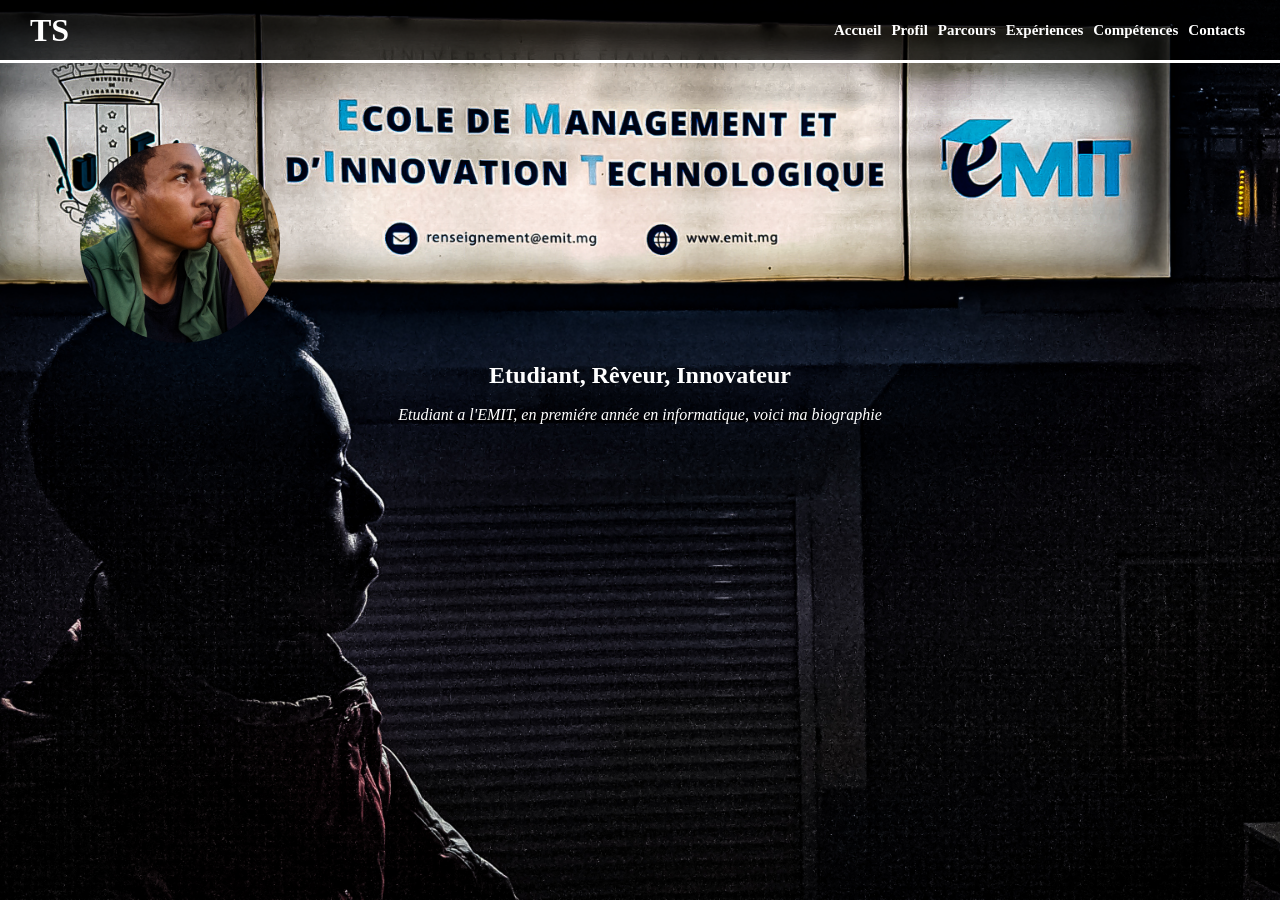
<file: index.html>
<!DOCTYPE html>
<html lang="fr">

<head>
    <meta charset="UTF-8">
    <meta name="viewport" content="width=device-width, initial-scale=1.0">
    <title>Acceuil</title>

    <!-- Icone de l'onglet -->
    <link rel="shortcut icon" href="./Tsangy icones.png">
    <!-- font awesome pour les icônes-->

    <link rel="stylesheet" href="css.css">

</head>

<body>
    <img src="F_Emit1.jpg" class="bg-img">
    <header class="header">
        <div class="logo">
            <h1>TS</h1>
        </div>
        <!-- Navigation -->
        <nav>
            <!-- on utilise ul pou faire une liste -->
            <ul id="menu">
                <!-- a signifi que c une ancre qui emene ailleur -->
                <li> <a href="index.html">Accueil</a></li>
                <li> <a href="profil.html">Profil</a></li>
                <li> <a href="Parcours étudiant.html">Parcours</a></li>
                <li><a href="Expériences.html">Expériences</a></li>
                <li><a href="compétences.html">Compétences</a></li>
                <li><a href="contacts.html">Contacts</a></li>


            </ul>
        </nav>
    </header>
    <main>


        <div class="photo-profils">
            <!-- pour inserer image ( pour reduire sa taile on utilise height) -->
            <img src="./A_Profil.jpg" id="photo-profils" height="200px" alt="Pictures-of-Myself">
        </div>
        <div class="home-content">
            <!-- span=i= icone(emoji) -->

            <h2 class="typing-text">Etudiant, Rêveur, Innovateur</h2>
            <p><em>Etudiant a l'EMIT, en premiére année en informatique, voici ma biographie</em></p>
        </div>
        <div class="social-icons"></div>
        <a href="https://web.facebook.com/tsangyrazafy" target="_blank" class="facebook">
            <i class="fa-brands fa-facebook"></i>
        </a>
    </main>
    <footer></footer>

</body>

</html>
</file>
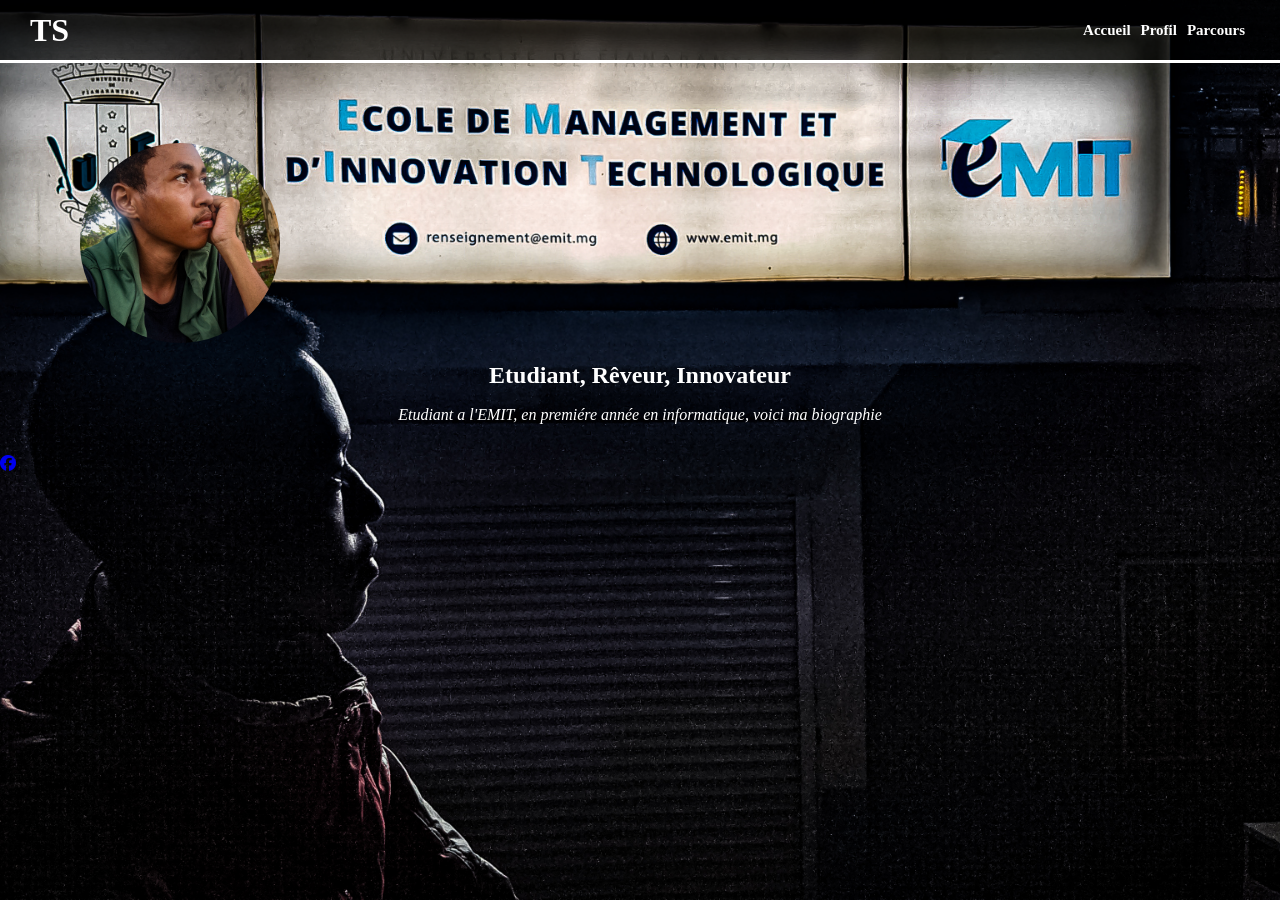
<file: Acceuil.html>
<!DOCTYPE html>
<html lang="fr">

<head>
    <meta charset="UTF-8">
    <meta name="viewport" content="width=device-width, initial-scale=1.0">
    <title>Tsangy</title>

    <!-- Icone de l'onglet -->
    <link rel="shortcut icon" href="./Icone2.jpg">
    <!-- font awesome pour les icônes-->
    <link rel="stylesheet" href="https://cdnjs.cloudflare.com/ajax/libs/font-awesome/6.4.0/css/all.min.css">
    <link rel="stylesheet" href="css.css">

</head>

<body>
    <header class="header">
        <div class="logo">
            <h1>TS</h1>
        </div>
        <!-- Navigation -->
        <nav>
            <!-- on utilise ul pou faire une liste -->
            <ul id="menu">
                <!-- a signifi que c une ancre qui emene ailleur -->
                <li> <a href="Acceuil.html">Accueil</a></li>
                <li> <a href="profil.html">Profil</a></li>
                <li> <a href="Parcours étudiant.html">Parcours</a></li>

            </ul>
        </nav>
    </header>
    <main>


        <div class="photo-profils">
            <!-- pour inserer image ( pour reduire sa taile on utilise height) -->
            <img src="./A_Profil.jpg" id="photo-profils" height="200px" alt="Pictures-of-Myself">
        </div>
        <div class="home-content">
            <!-- span=i= icone(emoji) -->

            <h2 class="typing-text">Etudiant, Rêveur, Innovateur</h2>
            <p><em>Etudiant a l'EMIT, en premiére année en informatique, voici ma biographie</em></p>
        </div>
        <div class="social-icons"></div>
        <a href="https://web.facebook.com/tsangyrazafy" target="_blank" class="facebook">
            <i class="fa-brands fa-facebook"></i>
        </a>
    </main>
    <footer></footer>

</body>

</html>
</file>
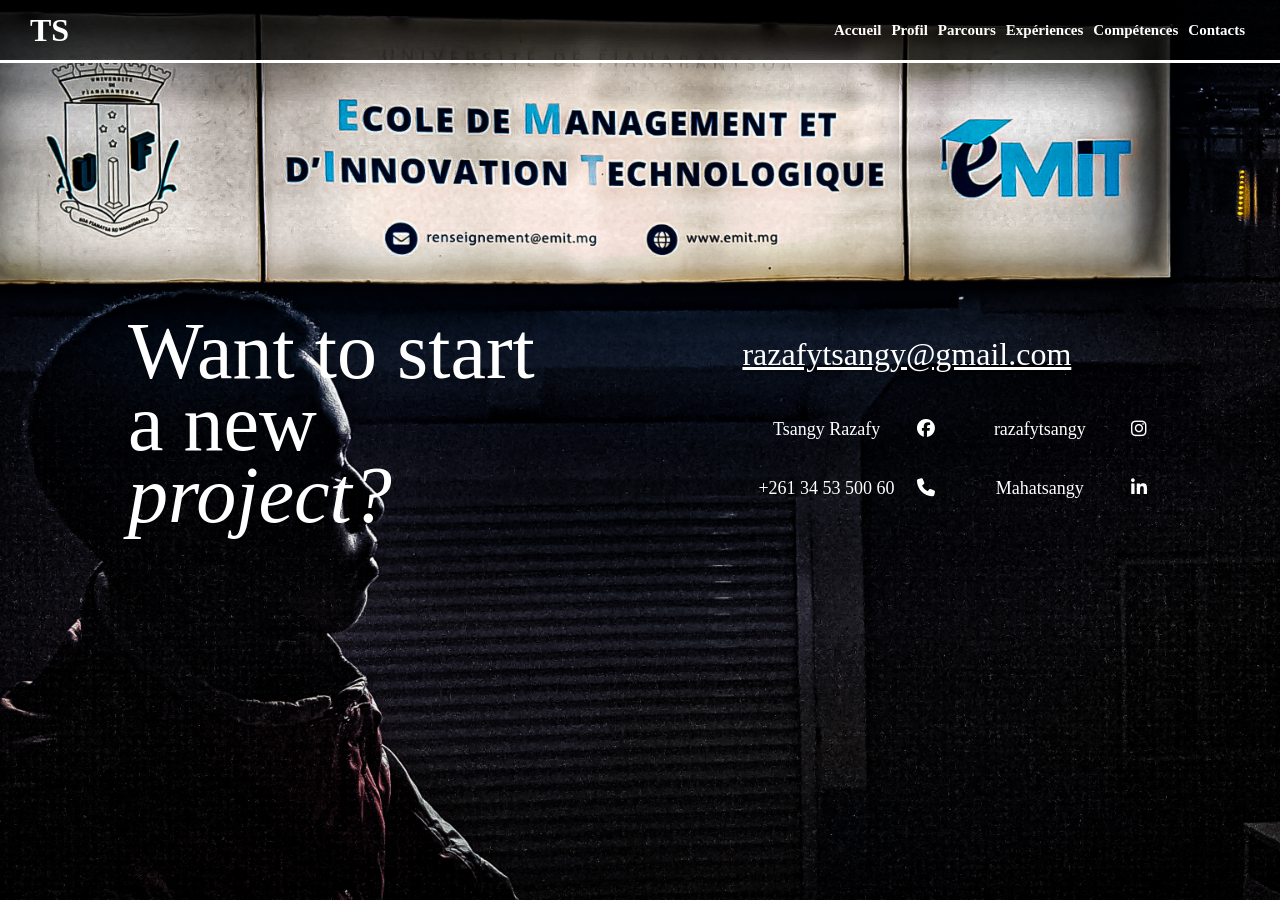
<file: contacts.html>
<!DOCTYPE html>
<html lang="fr">

<head>
    <meta charset="UTF-8">
    <meta name="viewport" content="width=device-width, initial-scale=1.0">
    <title>Contact me</title>

    <!-- Icone de l'onglet -->
    <link rel="shortcut icon" href="./Tsangy icones.png">
    <!-- font awesome pour les icônes-->
    <link rel="stylesheet" href="https://cdnjs.cloudflare.com/ajax/libs/font-awesome/6.4.0/css/all.min.css">
    <link rel="stylesheet" href="contacts.css">

</head>

<body>
    <header class="header">
        <div class="logo">
            <h1>TS</h1>
        </div>
        <!-- Navigation -->
        <nav>
            <!-- on utilise ul pou faire une liste -->
            <ul id="menu">
                <!-- a signifi que c une ancre qui emene ailleur -->
                <li> <a href="index.html">Accueil</a></li>
                <li> <a href="profil.html">Profil</a></li>
                <li> <a href="Parcours étudiant.html">Parcours</a></li>
                <li><a href="Expériences.html">Expériences</a></li>
                <li><a href="compétences.html">Compétences</a></li>
                <li><a href="contacts.html">Contacts</a></li>


            </ul>
        </nav>
    </header>
    <main>
        <main class="contact-container">
            <section class="hero-text">
                <div class="main-title">
                    <h2>Want to <span class="indent">start</span> <br> a new <br> <span
                            class="italic-serif">project?</span>
                </div>
            </section>

            <section class="contact-details">
                <div class="email-link">
                    <li>razafytsangy@gmail.com</li>
                </div>

                <nav class="social-links">
                    <ul>
                        <!-- Facebook -->
                        <li>
                            <div class="nb">
                                <a href="https://web.facebook.com/tsangyrazafy" target="_blank">Tsangy Razafy</a>
                            </div>
                            <a href="https://web.facebook.com/tsangyrazafy" target="_blank" class="facebook">
                                <i class="fa-brands fa-facebook"></i>
                            </a>
                        </li>

                        <!-- Instagram -->
                        <li>
                            <div class="nb">
                                <a href="https://www.instagram.com/razafytsangy/" target="_blank">razafytsangy</a>
                            </div>
                            <a href="https://www.instagram.com/razafytsangy/" target="_blank" class="instagram">
                                <i class="fa-brands fa-instagram"></i>
                            </a>
                        </li>

                        <!-- Téléphone -->
                        <li>
                            <div class="nb">
                                <a href="tel:+261345350060">+261 34 53 500 60</a>
                            </div>
                            <a href="tel:+261345350060" class="phone">
                                <i class="fa-solid fa-phone"></i>
                            </a>
                        </li>

                        <!-- LinkedIn -->
                        <li>
                            <div class="nb">
                                <a href="https://www.linkedin.com/in/mahatsangy-mialivola-razafimandimby-b539923a5"
                                    target="_blank">Mahatsangy</a>
                            </div>
                            <a href="https://www.linkedin.com/in/mahatsangy-mialivola-razafimandimby-b539923a5"
                                target="_blank" class="linkedin">
                                <i class="fa-brands fa-linkedin-in"></i>
                            </a>
                        </li>
                    </ul>
                </nav>
            </section>
        </main>

        <div class="floating-icons">
            <div class="top-right-circle"></div>
            <div class="bottom-right-wave"></div>
        </div>

    </main>
</file>
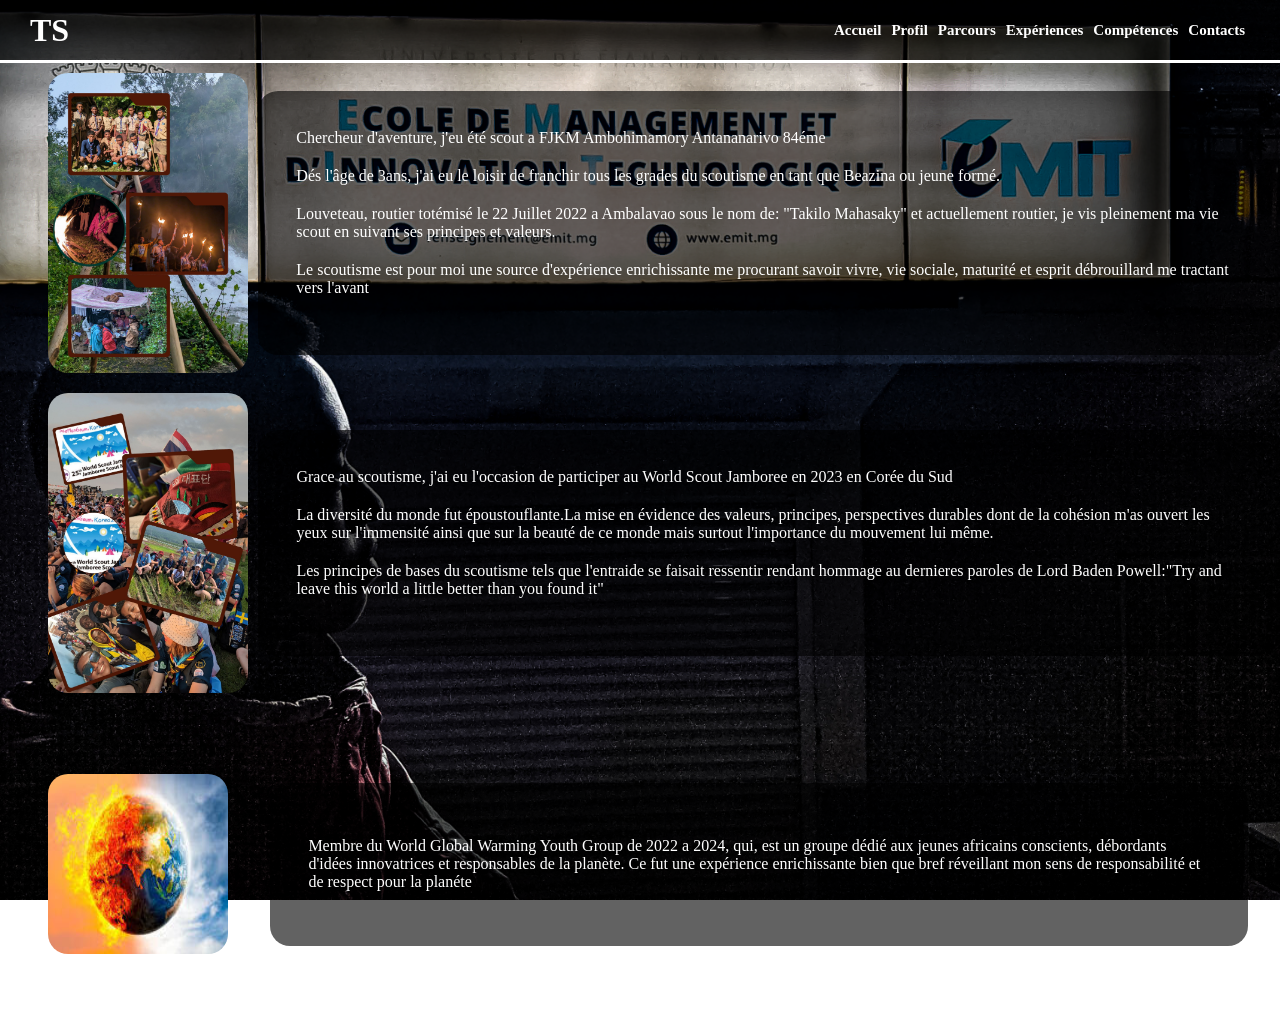
<file: Expériences.html>
<!-- base -->
<!DOCTYPE html>
<html lang="fr">

<head>
    <meta charset="UTF-8">
    <meta name="viewport" content="width=device-width, initial-scale=1.0">
    <title>Expériences</title>

    <!-- Icone de l'onglet -->
    <link rel="shortcut icon" href="./Tsangy icones.png">
    <!-- font awesome pour les icônes-->
    <link rel="stylesheet" href="https://cdnjs.cloudflare.com/ajax/libs/font-awesome/6.4.0/css/all.min.css">
    <link rel="stylesheet" href="Expériences.css">

</head>

<body>
    <img src="F_Emit1.jpg" class="bg-img">
    <header class="header">
        <div class="logo">
            <h1>TS</h1>
        </div>
        <!-- Navigation -->
        <nav>
            <!-- on utilise ul pou faire une liste -->
            <ul id="menu">
                <li> <a href="index.html">Accueil</a></li>
                <li> <a href="profil.html">Profil</a></li>
                <li> <a href="Parcours étudiant.html">Parcours</a></li>
                <li><a href="Expériences.html">Expériences</a></li>
                <li><a href="compétences.html">Compétences</a></li>
                <li><a href="contacts.html">Contacts</a></li>

            </ul>
        </nav>
    </header>
    <main>
        <div class="imgF">
            <img src="F_scout off.jpg" alt="84éme Ambohimamory">
            <div class="T1">
                <P>Chercheur d'aventure, j'eu été scout a FJKM Ambohimamory Antananarivo 84éme</P><br>
                <p>Dés l'âge de 3ans, j'ai eu le loisir de franchir tous les grades du scoutisme en tant que Beazina ou
                    jeune formé.</p><br>
                <p>Louveteau, routier totémisé le 22 Juillet 2022 a Ambalavao sous le nom de: "Takilo Mahasaky" et
                    actuellement routier, je vis pleinement ma vie scout en suivant ses principes et valeurs.</p><br>
                <p>Le scoutisme est pour moi une source d'expérience enrichissante me procurant savoir vivre, vie
                    sociale, maturité et esprit débrouillard me tractant vers l'avant</p><br>
            </div>
        </div>
        <div class="imgF">
            <img src="J_sary.jpg" alt="84éme Ambohimamory">
            <div class="T1">
                <P>Grace au scoutisme, j'ai eu l'occasion de participer au World Scout Jamboree en 2023 en Corée du Sud
                </P><br>
                <p>La diversité du monde fut époustouflante.La mise en évidence des valeurs, principes, perspectives
                    durables dont de la cohésion m'as ouvert les yeux sur l'immensité ainsi que sur la beauté de ce
                    monde mais surtout l'importance du mouvement lui même.</p><br>
                <p>
                    Les principes de bases du scoutisme tels que l'entraide se faisait ressentir rendant hommage au
                    dernieres paroles de Lord Baden Powell:"Try and leave this world a little better than you found it"
                </p><br>
            </div>
        </div>
        <div class="imgGW">
            <img src="GW1.jpg" alt="84éme Ambohimamory">
            <div class="T1">
                <p>Membre du World Global Warming Youth Group de 2022 a 2024, qui, est un groupe dédié aux
                    jeunes
                    africains conscients, débordants d'idées innovatrices et responsables de la planète. Ce fut une
                    expérience enrichissante bien que bref réveillant mon sens de responsabilité et de respect pour la
                    planéte</p>
            </div>
        </div>


    </main>
</file>
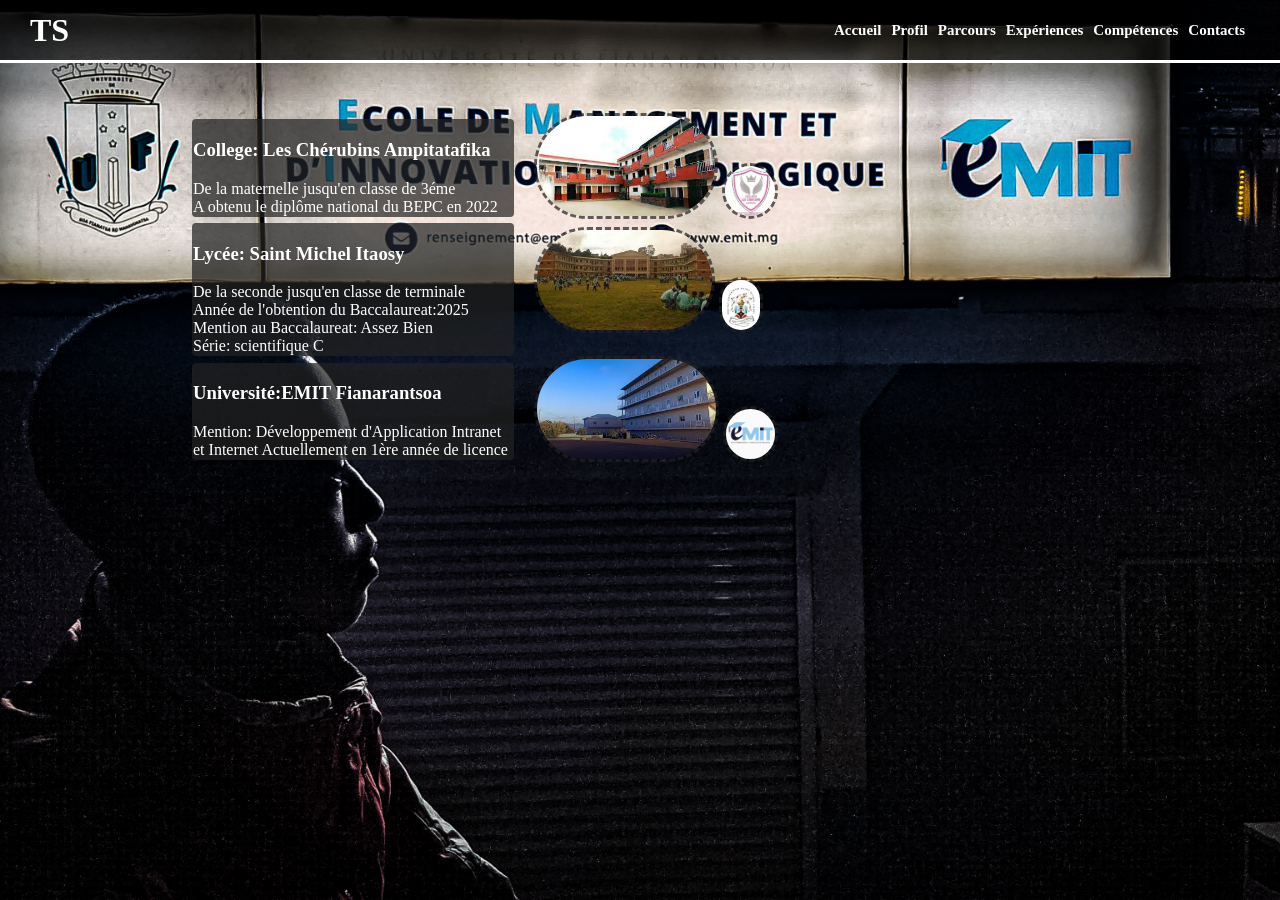
<file: Parcours étudiant.html>
<!-- base -->
<!DOCTYPE html>
<html lang="fr">

<head>
    <meta charset="UTF-8">
    <meta name="viewport" content="width=device-width, initial-scale=1.0">
    <title>Parcours</title>

    <!-- Icone de l'onglet -->
    <link rel="shortcut icon" href="./Tsangy icones.png">
    <!-- font awesome pour les icônes-->
    <link rel="stylesheet" href="https://cdnjs.cloudflare.com/ajax/libs/font-awesome/6.4.0/css/all.min.css">
    <link rel="stylesheet" href="Parcours étudiant.css">

</head>

<body>
    <header class="header">
        <div class="logo">
            <h1>TS</h1>
        </div>
        <!-- Navigation -->
        <nav>
            <!-- on utilise ul pou faire une liste -->
            <ul id="menu">
                <!-- a signifi que c une ancre qui emene ailleur -->
                <li> <a href="index.html">Accueil</a></li>
                <li> <a href="profil.html">Profil</a></li>
                <li> <a href="Parcours étudiant.html">Parcours</a></li>
                <li><a href="Expériences.html">Expériences</a></li>
                <li><a href="compétences.html">Compétences</a></li>
                <li><a href="contacts.html">Contacts</a></li>


            </ul>
        </nav>
    </header>


    <!-- variables     -->
    <main>
        <div class="P1">
            <div class="chérubins">
                <h3>College: Les Chérubins Ampitatafika</h3>
                <g>De la maternelle jusqu'en classe de 3éme</g><br>
                <g>A obtenu le diplôme national du BEPC en 2022</g>
            </div>
            <div class="img-Chérubins">
                <img class="img-Chérubins1" src="./Chérubins.jpg" height="100px" alt="Etablissement-Les-Chérubins">
                <img class="img-Chérubins2" src="./Chérubins_logo.jpg" height="50px" alt="Logo-Les-Chérubins"><br>
            </div>
        </div>
        <div class="P1">
            <div class="chérubins">
                <h3> Lycée: Saint Michel Itaosy</h3>
                <g> De la seconde jusqu'en classe de terminale</g> <br>
                <g>Année de l'obtention du Baccalaureat:2025</g><br>
                <g>Mention au Baccalaureat: Assez Bien</g><br>
                <g> Série: scientifique C</g>
            </div>
            <div class="img-LCSMI">
                <img class="img-Chérubins1" src="./LCSMI1.jpg" height="100px" alt="Etablissement-Les-Chérubins">
                <img class="img-Chérubins2" src="./LCSMI_logo.jpg" height="50px" alt="Logo-Les-Chérubins"><br>
                </p>
            </div>
        </div>
        <div class="P1">
            <div class="chérubins">
                <h3>Université:EMIT Fianarantsoa</h3>
                <g>Mention: Développement d'Application Intranet et Internet </g>
                <g>Actuellement en 1ère année de licence</g>
            </div>
            <div class="img-EMIT">
                <img class="img-Chérubins1" src="./EMIT1.jpg" height="100px" alt="Etablissement-Les-Chérubins">
                <img class="img-Chérubins2" src="./EMIT_logo.png" height="50px" alt="Logo-Les-Chérubins"><br>
            </div>
        </div>
    </main>

</body>

</html>
</file>
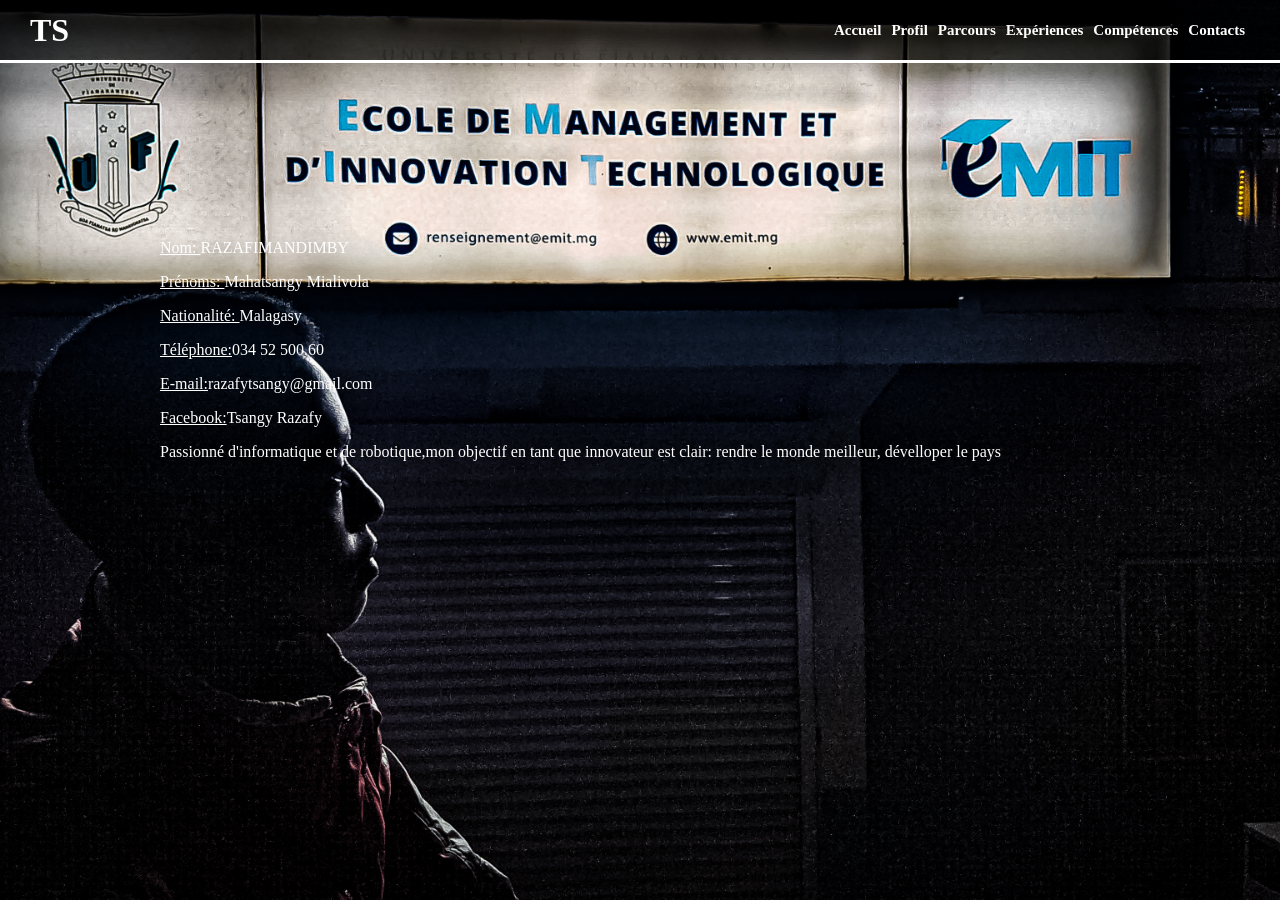
<file: profil.html>
<!-- base -->
<!DOCTYPE html>
<html lang="fr">

<head>
    <meta charset="UTF-8">
    <meta name="viewport" content="width=device-width, initial-scale=1.0">
    <title>Profil</title>

    <!-- Icone de l'onglet -->
    <link rel="shortcut icon" href="./Tsangy icones.png">
    <!-- font awesome pour les icônes-->
    <link rel="stylesheet" href="https://cdnjs.cloudflare.com/ajax/libs/font-awesome/6.4.0/css/all.min.css">
    <link rel="stylesheet" href="profil.css">

</head>

<body>
    <header class="header">
        <div class="logo">
            <h1>TS</h1>
        </div>
        <!-- Navigation -->
        <nav>
            <!-- on utilise ul pou faire une liste -->
            <ul id="menu">
                <!-- a signifi que c une ancre qui emene ailleur -->
                <li> <a href="index.html">Accueil</a></li>
                <li> <a href="profil.html">Profil</a></li>
                <li> <a href="Parcours étudiant.html">Parcours</a></li>
                <li><a href="Expériences.html">Expériences</a></li>
                <li><a href="compétences.html">Compétences</a></li>
                <li><a href="contacts.html">Contacts</a></li>

            </ul>
        </nav>
    </header>
    <main>
        <div class="info">
            <p><span class="underline">Nom: </span>RAZAFIMANDIMBY</p>
            <p><span class="underline">Prénoms: </span>Mahatsangy Mialivola</p>
            <p><span class="underline">Nationalité: </span>Malagasy</p>
            <p><span class="underline">Téléphone:</span>034 52 500 60</p>
            <p><span class="underline">E-mail:</span>razafytsangy@gmail.com</p>
            <p><span class="underline">Facebook:</span>Tsangy Razafy</p>
        </div>

        <div class="Texte">
            <p>Passionné d'informatique et de robotique,mon objectif en tant que innovateur est clair: rendre le monde
                meilleur, dévelloper le pays</p>

        </div>
    </main>
</file>
<file: css.css>
body {
    margin: 0px;
    padding: 0px;
    background-image: url(F_Emit1.jpg);
    background-position: center;
    background-size: cover;
    background-repeat: no-repeat;
    background-attachment: fixed;
    min-height: 100vh;
    color: white;
    /* Animation de fade-in */
    opacity: 0;
    animation: fadeInBody 1s ease-in forwards;
}

@keyframes fadeInBody {
    from {
        opacity: 0;
    }

    to {
        opacity: 1;
    }
}

header {
    border-bottom: 3px solid rgb(255, 255, 255);
    height: 60px;
    display: flex;
    align-items: center;
    padding: 0 30px;
    justify-content: space-between;
    background-color: rgba(0, 0, 0, 0.615);
    font-family: 'Times New Roman', Times, serif;
    /* Animation slide depuis le haut */
    transform: translateY(-50px);
    opacity: 0;
    animation: slideDown 1.5s ease-out forwards;
}

@keyframes slideDown {
    from {
        transform: translateY(-50px);
        opacity: 0;
    }

    to {
        transform: translateY(0);
        opacity: 1;
    }
}

#menu {
    margin: 0;
    padding: 0;
    list-style: none;
    display: inline-flex;
    justify-content: flex-end;
    gap: 0px;
    font-size: 10px;
}

nav ul li a {
    text-decoration: none;
    background-color: transparent;
    font-size: 15px;
}

#menu li {
    margin: 0;
    padding: 0;
}

#menu li a {
    text-decoration: none;
    padding: 10px 5px;
    /* tu peux garder un padding interne pour le bouton */
    background-color: transparent;
    color: #ffffff;
    font-weight: bold;
}

.photo-profils {
    margin: 5rem 5rem 0 5rem;
    text-align: center;
    justify-items: center;
}



/* Image elle-même */
.photo-profils img {
    display: block;
    width: auto;
    /* garde la largeur naturelle */
    height: 200px;
    /* comme tu avais */
    transition: transform 0.3s ease, box-shadow 0.3s ease;
}

/* Hover effect */
.photo-profils img:hover {
    transform: scale(1.1);
    /* zoom léger */
    box-shadow: 0 10px 20px rgba(0, 0, 0, 0.3);
    /* ombre douce */
    cursor: pointer;
    /* main de souris pour indiquer cliquable */
}

#photo-profils {
    width: 200px;
    height: 200px;
    border-radius: 50%;
    object-fit: cover;
}

.home-content {
    text-align: center;
    margin: 0;
    padding: 0;
    line-height: 1;
}

.social-icons {
    line-height: 1;
    text-align: center;
    width: 1rem;
    height: 1rem;
}

/* Animation pour le contenu central */
.home-content {
    text-align: center;
    margin: 0;
    padding: 0;
    line-height: 1;

    /* Fade + slide depuis le bas */
    transform: translateY(50px);
    opacity: 0;
    animation: fadeSlideUp 1s ease-out forwards;

    /* commence après le header */
}

@keyframes fadeSlideUp {
    from {
        transform: translateY(50px);
        opacity: 0;
    }

    to {
        transform: translateY(0);
        opacity: 1;
    }
}

.bg-img {
    position: fixed;
    top: 0;
    left: 0;
    width: 100%;
    height: 100%;
    object-fit: cover;
    z-index: -1;
}
</file>
<file: contacts.css>
body {
    margin: 0px;
    padding: 0px;
    background-image: url(F_Emit1.jpg);
    background-position: center;
    background-size: cover;
    background-repeat: no-repeat;
    background-attachment: fixed;
    min-height: 100vh;
    color: white;
    /* Animation de fade-in */
    opacity: 0;
    animation: fadeInBody 1s ease-in forwards;
}

@keyframes fadeInBody {
    from {
        opacity: 0;
    }

    to {
        opacity: 1;
    }
}

header {
    border-bottom: 3px solid rgb(255, 255, 255);
    height: 60px;
    display: flex;
    align-items: center;
    padding: 0 30px;
    justify-content: space-between;
    background-color: rgba(0, 0, 0, 0.615);
    font-family: 'Times New Roman', Times, serif;
    /* Animation slide depuis le haut */
    transform: translateY(-50px);
    opacity: 0;
    animation: slideDown 1.5s ease-out forwards;
}

@keyframes slideDown {
    from {
        transform: translateY(-50px);
        opacity: 0;
    }

    to {
        transform: translateY(0);
        opacity: 1;
    }
}

#menu {
    margin: 0;
    padding: 0;
    list-style: none;
    display: inline-flex;
    justify-content: flex-end;
    gap: 0px;
    font-size: 10px;
}

nav ul li a {
    text-decoration: none;
    background-color: transparent;
    font-size: 15px;
}

#menu li {
    margin: 0;
    padding: 0;
}

#menu li a {
    text-decoration: none;
    padding: 10px 5px;
    /* tu peux garder un padding interne pour le bouton */
    background-color: transparent;
    color: #ffffff;
    font-weight: bold;
}



.contact-container {
    display: flex;
    min-height: 5vh;
    padding: 10%;
}

/* Section Gauche */
.hero-text {
    flex: 1.5;
}

.main-title h2 {
    font-size: 5rem;
    line-height: 0.9;
    font-weight: 400;
}

.italic-serif {
    font-style: italic;
    /* Ajoutez une police spécifique ici pour le look manuscrit/serif du 'p' */
}

/* Section Droite */
.contact-details {
    flex: 1;
    display: flex;
    flex-direction: column;
    justify-content: center;
    gap: 3rem;
}

.email-link {
    font-size: 2rem;
    border-bottom: var(--border-thin);
    padding-bottom: 10px;
    text-decoration: underline;
    list-style: none;
}

.social-links ul {
    display: grid;
    grid-template-columns: 1fr 1fr;
    gap: 15px;
    list-style: none;
    padding: 0;

}


.newsletter .input-group {
    display: flex;
    border-bottom: var(--border-thin);
    align-items: center;
}

.newsletter input {
    background: transparent;
    border: none;
    padding: 15px 0;
    width: 100%;
}

.arrow-btn {
    background: none;
    border: none;
    font-size: 1.5rem;
    cursor: pointer;
}

/* ===== SOCIAL LINKS ===== */

.social-links ul {
    display: grid;
    grid-template-columns: 1fr 1fr;
    gap: 15px;
    list-style: none;
    padding: 0;
    margin: 0;
}

.social-links li {
    display: flex;
    align-items: center;
    gap: 15px;
    margin: 15px 0;
    color: white;
}

/* Icônes rondes */
.social-links a {
    color: white;
    font-size: 18px;
    width: 40px;
    height: 40px;
    display: inline-flex;
    align-items: center;
    justify-content: center;
    word-spacing: nowrap;
    text-decoration: none;
    transition: all 0.3s ease;
}

/* Animation hover générale */
.social-links a:hover {
    transform: scale(1.1);
}

/* Couleurs officielles */
.social-links a.facebook:hover {
    background: #1876f29d;
    color: white;
    border: 2px solid white;
    border-radius: 50%;

}

.social-links a.instagram:hover {
    background: #e4405e92;
    color: white;
    border: 2px solid white;
    border-radius: 50%;
}

.social-links a.linkedin:hover {
    background: #1876f29d;
    ;
    color: white;
    border: 2px solid white;
    border-radius: 50%;
}

.social-links a.phone:hover {
    background: #1f90039d;
    ;
    color: white;
    border: 2px solid white;
    border-radius: 50%;
}

.nb {
    white-space: nowrap;
    display: flex;

}

/* Aligner le titre à gauche et les contacts à droite verticalement */
.contact-container {
    display: flex;
    align-items: center;
    /* Aligne verticalement le bloc de gauche et de droite */
    min-height: 80vh;
    /* Ajusté pour mieux centrer dans la page */
    padding: 0 10%;
}

/* Section Droite : Réduire l'espacement global */
.contact-details {
    flex: 1;
    display: flex;
    flex-direction: column;
    justify-content: center;
    gap: 1.5rem;
    /* Réduit l'espace entre l'email et les réseaux (était à 3rem) */
}

/* Réseaux Sociaux : Alignement icônes et réduction saut de ligne */
.social-links li {
    display: flex;
    align-items: center;
    justify-content: flex-start;
    /* Pousse l'icône à droite du texte */
    gap: 2px;
    margin: 5px;
    /* Réduit l'espace entre chaque ligne de contact (était 15px) */
    color: white;
}

/* Pour que le texte ne soit pas collé aux icônes si la colonne est étroite */
.nb {
    white-space: nowrap;
    display: flex;
    flex: 1;
    /* Prend l'espace disponible */
}

.social-links a {
    flex-shrink: 0;
    /* Empêche l'icône de s'écraser */
}

.social-links li {
    display: flex;
    align-items: center;
    justify-content: flex-start;
    /* Aligne tout au début (à gauche) */
    gap: 2px;
    /* L'espace de 2px entre le texte et l'icône */
    margin: 8px 0;
    /* Espace entre les lignes */
}

.nb {
    width: auto;
    /* Le bloc s'adapte à la taille du texte */
    display: inline-block;
    white-space: nowrap;
}

.social-links a {
    text-decoration: none;
    display: flex;
    /* Permet d'aligner l'icône verticalement */
    align-items: center;
    width: auto;
    /* Supprime toute largeur fixe qui créerait un vide */
    height: auto;
}

/* Supprimer les marges ou paddings par défaut des icônes Font Awesome */
.social-links i {
    margin: 0;
    padding: 0;
}

/* VAOVAO */
.social-links li {
    display: flex;
    align-items: center;
    justify-content: flex-start;
    /* Aligne tout au début (à gauche) */
    gap: 1px;
    /* L'espace de 2px entre le texte et l'icône */
    margin: 8px 0;
    /* Espace entre les lignes */
}

.nb {
    width: auto;
    /* Le bloc s'adapte à la taille du texte */
    display: inline-block;
    white-space: nowrap;
}

.social-links a {
    text-decoration: none;
    display: flex;
    /* Permet d'aligner l'icône verticalement */
    align-items: center;
    width: auto;
    /* Supprime toute largeur fixe qui créerait un vide */
    height: auto;
}

/* Supprimer les marges ou paddings par défaut des icônes Font Awesome */
.social-links i {
    margin: 0;
    padding: 5px;
}
</file>
<file: Expériences.css>
body {
    margin: 0px;
    padding: 0px;
    background-image: url(F_Emit1.jpg);
    background-position: center;
    background-size: cover;
    background-repeat: no-repeat;
    background-attachment: fixed;
    min-height: 100vh;
    color: white;
    /* Animation de fade-in */
    opacity: 0;
    animation: fadeInBody 1s ease-in forwards;
}

@keyframes fadeInBody {
    from {
        opacity: 0;
    }

    to {
        opacity: 1;
    }
}

header {
    border-bottom: 3px solid rgb(255, 255, 255);
    height: 60px;
    display: flex;
    align-items: center;
    padding: 0 30px;
    justify-content: space-between;
    background-color: rgba(0, 0, 0, 0.615);
    font-family: 'Times New Roman', Times, serif;
    /* Animation slide depuis le haut */
    transform: translateY(-50px);
    opacity: 0;
    animation: slideDown 1.5s ease-out forwards;
}

@keyframes slideDown {
    from {
        transform: translateY(-50px);
        opacity: 0;
    }

    to {
        transform: translateY(0);
        opacity: 1;
    }
}

#menu {
    margin: 0;
    padding: 0;
    list-style: none;
    display: inline-flex;
    justify-content: flex-end;
    gap: 0px;
    font-size: 10px;
}

nav ul li a {
    text-decoration: none;
    background-color: transparent;
    font-size: 15px;
}

#menu li {
    margin: 0;
    padding: 0;
}

#menu li a {
    text-decoration: none;
    padding: 10px 5px;
    /* tu peux garder un padding interne pour le bouton */
    background-color: transparent;
    color: #ffffff;
    font-weight: bold;
}

.imgF {
    display: flex;
    align-items: center;
}

.imgF img {
    width: 200px;
    margin: 10px;
    margin-right: 10px;
    margin-left: 3rem;
    border-radius: 20px;
    height: 300px;
}

.imgF .T1 {
    padding: 3%;
    background-color: rgba(0, 0, 0, 0.615);
    margin-top: 5px;
    margin-bottom: 5px;
    border-radius: 20px;
}

.imgF .T1 p {
    margin: 0 0 2px 0;
    /* marge basse de 2px seulement */
    padding: 0;
}

.imgGW {
    display: flex;
    align-items: center;
}

.imgGW img {
    width: 180px;
    margin-right: 10px;
    margin-left: 3rem;
    border-radius: 20px;
    height: 180px;
}

.imgGW .T1 {
    padding: 3%;
    background-color: rgba(0, 0, 0, 0.615);
    margin: 5rem 2rem;
    border-radius: 20px;
}


.bg-img {
    position: fixed;
    top: 0;
    left: 0;
    width: 100%;
    height: 100%;
    object-fit: cover;
    z-index: -1;
}
</file>
<file: Parcours étudiant.css>
/* Animation */
@keyframes fadeSlideUp {
    from {
        opacity: 0;
        transform: translateY(40px);
    }

    to {
        opacity: 1;
        transform: translateY(0);
    }
}



/* Animation du main avec petit délai */
main {
    animation: fadeSlideUp 2s ease forwards;
    animation-delay: 0.3s;
    opacity: 0;
    /* important pour que l'effet fonctionne */
}

@keyframes SlideDown {
    from {
        opacity: 0;
        transform: translateY(40px);
    }

    to {
        opacity: 1;
        transform: translateY(0);
    }
}

/* base */
body {
    margin: 0px;
    padding: 0px;
    background: url(F_Emit1.jpg) center/cover;
    min-height: 100vh;
    color: white;
}

header {
    border-bottom: 3px solid rgb(255, 255, 255);
    height: 60px;
    display: flex;
    align-items: center;
    padding: 0 30px;
    justify-content: space-between;
    background-color: rgba(0, 0, 0, 0.615);
    font-family: 'Times New Roman', Times, serif;
    /* Animation slide depuis le haut */
    transform: translateY(-50px);
    opacity: 0;
    animation: slideDown 1.5s ease-out forwards;
}

@keyframes slideDown {
    from {
        transform: translateY(-50px);
        opacity: 0;
    }

    to {
        transform: translateY(0);
        opacity: 1;
    }
}

#menu {
    margin: 0;
    padding: 0;
    list-style: none;
    display: inline-flex;
    justify-content: flex-end;
    gap: 0px;
    font-size: 10px;
}

nav ul li a {
    text-decoration: none;
    background-color: transparent;
    font-size: 15px;
}

#menu li {
    margin: 0;
    padding: 0;
}

#menu li a {
    text-decoration: none;
    padding: 10px 5px;
    /* tu peux garder un padding interne pour le bouton */
    background-color: transparent;
    color: #ffffff;
    font-weight: bold;
}

/* variables */

.P1 {
    display: flex;
    align-items: center;
    gap: 20px;
}

.chérubins {
    color: white;
    background-color: rgba(34, 34, 34, 0.715);
    margin: 0px;
    padding: 1px;
    height: 6, 3rem;
    width: 20rem;
    border-radius: 4px;
}

.img-Chérubins1 {
    display: box;
    border: 3px dashed rgba(34, 34, 34, 0.715);
    border-radius: 13rem;
    border-color: rgba(34, 34, 34, 0.715);

}

.img-Chérubins2 {
    display: box;
    border: 3px dashed rgba(34, 34, 34, 0.715);
    border-radius: 13rem;
    border-color: rgba(34, 34, 34, 0.715);

}

main {
    margin: 50px 12rem;
}
</file>
<file: profil.css>
body {
    margin: 0px;
    padding: 0px;
    background-image: url(F_Emit1.jpg);
    background-position: center;
    background-size: cover;
    background-repeat: no-repeat;
    background-attachment: fixed;
    min-height: 100vh;
    color: white;
    /* Animation de fade-in */
    opacity: 0;
    animation: fadeInBody 1s ease-in forwards;
}

@keyframes fadeInBody {
    from {
        opacity: 0;
    }

    to {
        opacity: 1;
    }
}

header {
    border-bottom: 3px solid rgb(255, 255, 255);
    height: 60px;
    display: flex;
    align-items: center;
    padding: 0 30px;
    justify-content: space-between;
    background-color: rgba(0, 0, 0, 0.615);
    font-family: 'Times New Roman', Times, serif;
    /* Animation slide depuis le haut */
    transform: translateY(-50px);
    opacity: 0;
    animation: slideDown 1.5s ease-out forwards;
}

@keyframes slideDown {
    from {
        transform: translateY(-50px);
        opacity: 0;
    }

    to {
        transform: translateY(0);
        opacity: 1;
    }
}

#menu {
    margin: 0;
    padding: 0;
    list-style: none;
    display: inline-flex;
    justify-content: flex-end;
    gap: 0px;
    font-size: 10px;
}

nav ul li a {
    text-decoration: none;
    background-color: transparent;
    font-size: 15px;
}

#menu li {
    margin: 0;
    padding: 0;
}

#menu li a {
    text-decoration: none;
    padding: 10px 5px;
    /* tu peux garder un padding interne pour le bouton */
    background-color: transparent;
    color: #ffffff;
    font-weight: bold;
}

main {
    margin: 5rem;
    padding: 5rem;
}

.underline {
    text-decoration: underline;
}
</file>
